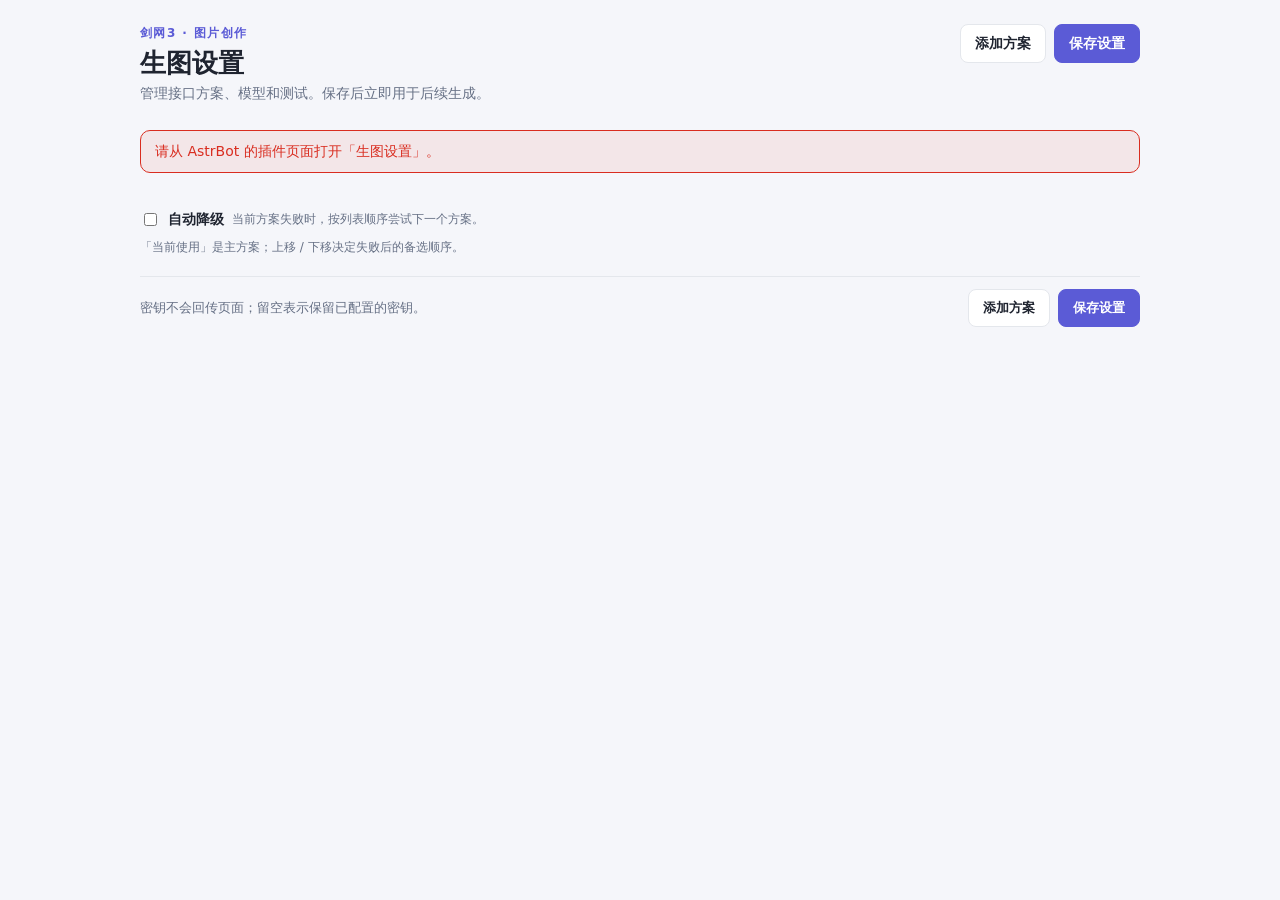
<file: views/image-settings/index.html>
<!doctype html>
<html lang="zh-CN">
<head>
  <meta charset="utf-8">
  <meta name="viewport" content="width=device-width, initial-scale=1">
  <title>生图设置</title>
  <link rel="stylesheet" href="./style.css">
</head>
<body>
  <main class="page">
    <header class="page-header">
      <div>
        <p class="eyebrow">剑网3 · 图片创作</p>
        <h1>生图设置</h1>
        <p class="muted">管理接口方案、模型和测试。保存后立即用于后续生成。</p>
        <p id="backend-note" class="muted backend-note"></p>
      </div>
      <div class="header-actions">
        <button id="add" class="button secondary" type="button">添加方案</button>
        <button id="save" class="button primary" type="button">保存设置</button>
      </div>
    </header>

    <div id="result" class="banner" role="status" aria-live="polite" hidden></div>

    <datalist id="saved-urls"></datalist>
    <p id="empty" class="empty muted" hidden>还没有接口方案，点击「添加方案」开始。</p>
    <section id="profiles" class="profiles" aria-label="接口方案列表"></section>

    <section class="global-row">
      <label class="switch-row">
        <input id="auto-fallback" type="checkbox">
        <span>自动降级</span>
        <small class="muted">当前方案失败时，按列表顺序尝试下一个方案。</small>
      </label>
      <p class="hint muted">「当前使用」是主方案；上移 / 下移决定失败后的备选顺序。</p>
    </section>

    <figure id="preview" class="preview" hidden>
      <img id="test-preview" alt="实际生图测试结果">
      <figcaption id="preview-caption" class="muted"></figcaption>
    </figure>

    <footer class="footer">
      <span class="muted">密钥不会回传页面；留空表示保留已配置的密钥。</span>
      <div class="footer-actions">
        <button id="add-bottom" class="button secondary" type="button">添加方案</button>
        <button id="save-bottom" class="button primary" type="button">保存设置</button>
      </div>
    </footer>
  </main>

  <template id="profile-template">
    <article class="profile card">
      <header class="profile-header">
        <input class="name" type="text" placeholder="方案名称" autocomplete="off" aria-label="方案名称">
        <label class="active-row">
          <input class="active" type="radio" name="active-profile">
          <span>当前使用</span>
        </label>
        <div class="move-actions">
          <button type="button" data-action="up" class="button small" title="上移">↑ 上移</button>
          <button type="button" data-action="down" class="button small" title="下移">↓ 下移</button>
          <button type="button" data-action="delete" class="button small danger" title="删除">删除</button>
        </div>
      </header>

      <div class="profile-grid">
        <div class="field span-2">
          <label>接口地址</label>
          <input class="base-url" type="url" list="saved-urls" placeholder="https://example.com/v1" autocomplete="off">
        </div>
        <div class="field">
          <label>密钥</label>
          <textarea class="keys" rows="2" placeholder="留空保留现有密钥" spellcheck="false"></textarea>
          <small class="key-hint muted"></small>
        </div>
        <div class="field">
          <label>模型</label>
          <div class="model-row">
            <select class="model"></select>
            <button type="button" data-action="models" class="button small">刷新模型</button>
          </div>
          <input class="model-custom" type="text" placeholder="手动填写模型 ID" autocomplete="off" hidden>
          <small class="model-hint muted"></small>
        </div>
      </div>

      <footer class="profile-actions">
        <span class="profile-status" aria-live="polite"></span>
        <div class="test-actions">
          <button type="button" data-action="connect" class="button small">连通性测试</button>
          <button type="button" data-action="test" class="button small">实际生图测试（消耗额度）</button>
        </div>
      </footer>
    </article>
  </template>

  <script type="module" src="./app.js"></script>
</body>
</html>
</file>
<file: views/image-settings/style.css>
:root {
  color-scheme: light;
  --bg: #f5f6fa;
  --surface: #ffffff;
  --surface-2: #f9fafb;
  --text: #1f2430;
  --muted: #667085;
  --border: #e4e7ec;
  --primary: #5b5bd6;
  --primary-strong: #4a4ac4;
  --danger: #d92d20;
  --success: #067647;
  --info: #175cd3;
  --success-bg: rgba(6, 118, 71, 0.08);
  --danger-bg: rgba(217, 45, 32, 0.08);
  --info-bg: rgba(23, 92, 211, 0.08);
  --shadow: 0 1px 2px rgba(16, 24, 40, 0.05), 0 1px 3px rgba(16, 24, 40, 0.1);
  --radius: 12px;
  font-family: "Segoe UI", "Microsoft YaHei", system-ui, -apple-system, sans-serif;
}

[data-theme="dark"] {
  color-scheme: dark;
  --bg: #0f1115;
  --surface: #161a22;
  --surface-2: #1c212b;
  --text: #e6e8ee;
  --muted: #98a2b3;
  --border: #2a3040;
  --primary: #8b8bf0;
  --primary-strong: #a3a3ff;
  --danger: #ff7a70;
  --success: #6ce9a6;
  --info: #84adff;
  --success-bg: rgba(108, 233, 166, 0.12);
  --danger-bg: rgba(255, 122, 112, 0.12);
  --info-bg: rgba(132, 173, 255, 0.12);
  --shadow: 0 1px 2px rgba(0, 0, 0, 0.4);
}

* {
  box-sizing: border-box;
}

body {
  margin: 0;
  background: var(--bg);
  color: var(--text);
  font-family: "Segoe UI", "Microsoft YaHei", system-ui, -apple-system, sans-serif;
  font-size: 14px;
  line-height: 1.5;
}

.page {
  max-width: 1040px;
  margin: 0 auto;
  padding: 24px 20px 32px;
}

.page-header {
  display: flex;
  justify-content: space-between;
  align-items: flex-start;
  gap: 20px;
  flex-wrap: wrap;
  margin-bottom: 20px;
}

.eyebrow {
  margin: 0 0 4px;
  color: var(--primary);
  font-size: 12px;
  font-weight: 600;
  letter-spacing: 0.12em;
  text-transform: uppercase;
}

h1 {
  margin: 0 0 4px;
  font-size: 26px;
  line-height: 1.2;
}

.page-header p {
  margin: 0 0 6px;
}

.muted {
  color: var(--muted);
}

.backend-note {
  font-size: 12px;
}

.header-actions,
.footer-actions,
.test-actions {
  display: flex;
  gap: 8px;
  flex-wrap: wrap;
}

.button {
  appearance: none;
  border: 1px solid var(--border);
  border-radius: 8px;
  background: var(--surface);
  color: var(--text);
  padding: 8px 14px;
  font: inherit;
  font-weight: 600;
  cursor: pointer;
  transition:
    border-color 0.15s ease,
    background-color 0.15s ease,
    color 0.15s ease;
}

.button:hover:not(:disabled) {
  border-color: var(--primary);
  color: var(--primary);
}

.button.primary {
  border-color: var(--primary);
  background: var(--primary);
  color: #fff;
}

.button.primary:hover:not(:disabled) {
  border-color: var(--primary-strong);
  background: var(--primary-strong);
  color: #fff;
}

.button.small {
  padding: 5px 10px;
  font-size: 12px;
  font-weight: 500;
}

.button.danger {
  color: var(--danger);
}

.button:disabled {
  opacity: 0.5;
  cursor: not-allowed;
}

.profiles {
  display: grid;
  gap: 14px;
  margin: 16px 0 20px;
}

.card {
  border: 1px solid var(--border);
  border-radius: var(--radius);
  background: var(--surface);
  box-shadow: var(--shadow);
}

.profile {
  padding: 16px;
}

.profile-header {
  display: flex;
  align-items: center;
  gap: 12px;
  flex-wrap: wrap;
  margin-bottom: 14px;
  padding-bottom: 12px;
  border-bottom: 1px solid var(--border);
}

.name {
  flex: 1 1 220px;
  min-width: 160px;
  border: 1px solid transparent;
  border-radius: 8px;
  background: transparent;
  color: var(--text);
  padding: 6px 10px;
  font: inherit;
  font-size: 16px;
  font-weight: 600;
}

.name:hover {
  border-color: var(--border);
}

.name:focus {
  border-color: var(--primary);
  outline: none;
  background: var(--surface);
}

.active-row {
  display: flex;
  align-items: center;
  gap: 6px;
  color: var(--muted);
  font-size: 13px;
  white-space: nowrap;
}

.active-row input {
  accent-color: var(--primary);
}

.move-actions {
  display: flex;
  gap: 6px;
}

.profile-grid {
  display: grid;
  grid-template-columns: minmax(0, 1fr) minmax(0, 1fr);
  gap: 14px;
}

.field {
  display: flex;
  flex-direction: column;
  gap: 6px;
  min-width: 0;
}

.field.span-2 {
  grid-column: 1 / -1;
}

.field > label {
  color: var(--muted);
  font-size: 12px;
  font-weight: 600;
}

input[type="text"],
input[type="url"],
textarea,
select {
  width: 100%;
  border: 1px solid var(--border);
  border-radius: 8px;
  background: var(--surface);
  color: var(--text);
  padding: 8px 10px;
  font: inherit;
}

textarea {
  min-height: 42px;
  resize: vertical;
}

input:focus,
textarea:focus,
select:focus {
  border-color: transparent;
  outline: 2px solid var(--primary);
}

.model-row {
  display: flex;
  gap: 8px;
}

.model-row select {
  flex: 1;
  min-width: 0;
}

.model-custom {
  margin-top: 6px;
}

.profile-actions {
  display: flex;
  justify-content: space-between;
  align-items: center;
  gap: 12px;
  flex-wrap: wrap;
  margin-top: 14px;
  padding-top: 12px;
  border-top: 1px solid var(--border);
}

.profile-status {
  color: var(--muted);
  font-size: 13px;
  white-space: pre-line;
}

.profile-status[data-tone="error"] {
  color: var(--danger);
}

.profile-status[data-tone="success"] {
  color: var(--success);
}

.banner {
  margin: 0 0 16px;
  padding: 10px 14px;
  border: 1px solid var(--border);
  border-radius: 10px;
  background: var(--surface);
  white-space: pre-line;
}

.banner[data-tone="success"] {
  border-color: var(--success);
  background: var(--success-bg);
  color: var(--success);
}

.banner[data-tone="error"] {
  border-color: var(--danger);
  background: var(--danger-bg);
  color: var(--danger);
}

.banner[data-tone="info"] {
  border-color: var(--info);
  background: var(--info-bg);
  color: var(--info);
}

.empty {
  margin: 16px 0;
  padding: 28px;
  border: 1px dashed var(--border);
  border-radius: var(--radius);
  background: var(--surface);
  text-align: center;
}

.global-row {
  display: grid;
  gap: 8px;
  margin: 8px 0 20px;
}

.switch-row {
  display: flex;
  align-items: center;
  gap: 8px;
  flex-wrap: wrap;
  font-weight: 600;
}

.switch-row input {
  accent-color: var(--primary);
}

.switch-row small {
  font-weight: 400;
}

.hint {
  margin: 0;
  font-size: 12px;
}

.preview {
  margin: 0 0 20px;
  padding: 12px;
  border: 1px solid var(--border);
  border-radius: var(--radius);
  background: var(--surface);
}

.preview img {
  display: block;
  max-width: 100%;
  height: auto;
  border-radius: 8px;
}

.preview figcaption {
  margin-top: 8px;
  font-size: 12px;
}

.footer {
  display: flex;
  justify-content: space-between;
  align-items: center;
  gap: 12px;
  flex-wrap: wrap;
  margin-top: 8px;
  padding: 12px 0;
  border-top: 1px solid var(--border);
  font-size: 13px;
}

@media (max-width: 720px) {
  .page {
    padding: 18px 14px 24px;
  }

  .profile-grid {
    grid-template-columns: 1fr;
  }

  .field.span-2 {
    grid-column: auto;
  }

  .header-actions,
  .footer-actions {
    width: 100%;
  }

  .header-actions .button,
  .footer-actions .button {
    flex: 1;
  }
}
</file>
